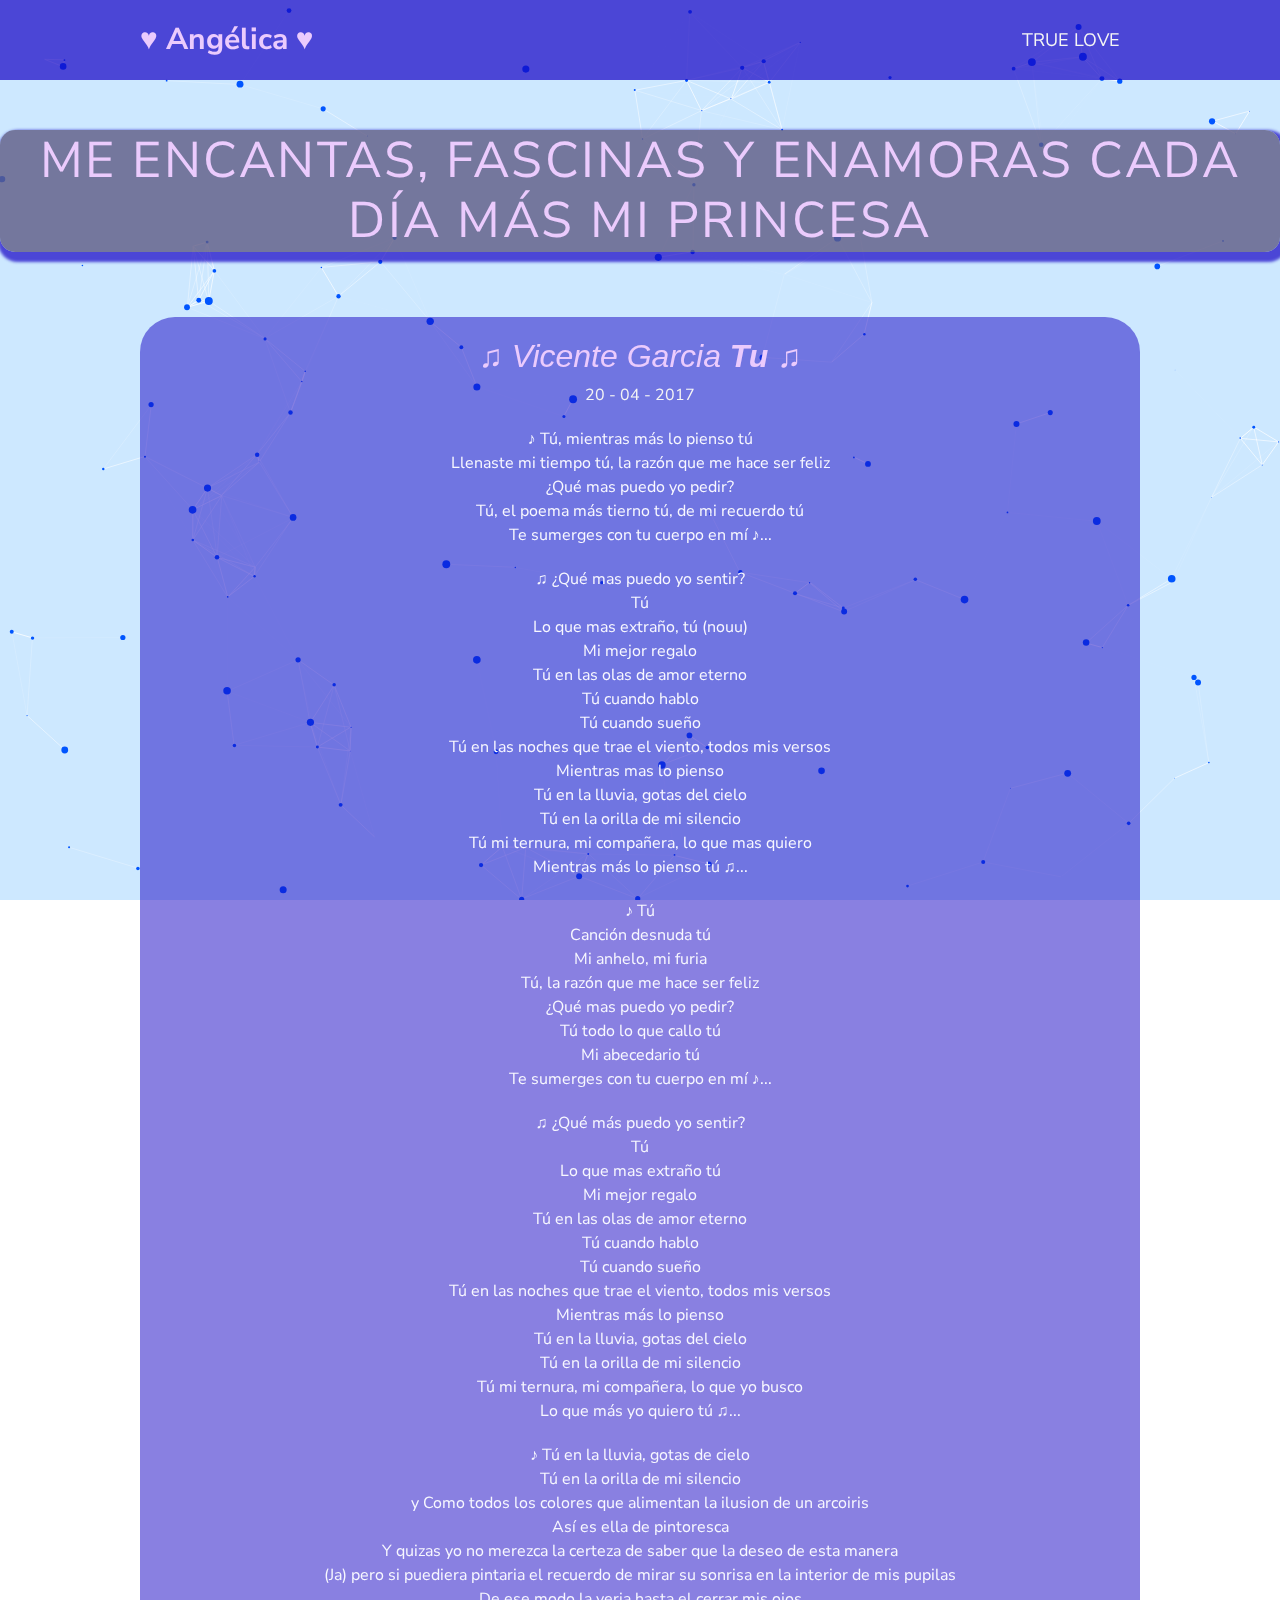
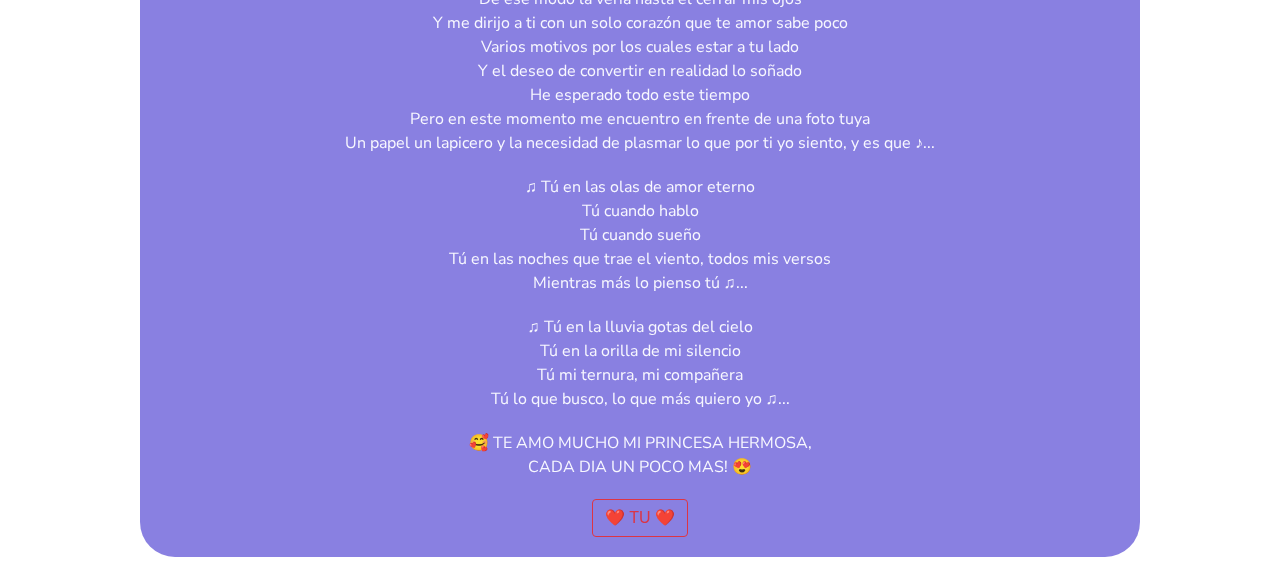
<file: index.html>
<!DOCTYPE html>
<html lang="es">

<head>
    <meta charset="UTF-8">
    <link rel="icon" href="heart.ico">
    <meta name="viewport"
        content="width=device-width, user-scalable=no, initial-scale=1.0, maximum-scale=1.0, minimum-scale=1.0">
    <link rel="stylesheet" href="css/estilos.css">
    <link rel="stylesheet" href="https://stackpath.bootstrapcdn.com/bootstrap/4.4.1/css/bootstrap.min.css"
        integrity="sha384-Vkoo8x4CGsO3+Hhxv8T/Q5PaXtkKtu6ug5TOeNV6gBiFeWPGFN9MuhOf23Q9Ifjh" crossorigin="anonymous">
    <title>TE AMO MI PRINCESA ♥️</title>
</head>

<body>
    <div id="particles-js"><canvas style="width: 100%; height: 100%;" width="131" height="733"></canvas></div>
    <header>
        <div class="menu">
            <div class="contenedor">
                <div class="logo"> <strong> ♥ Angélica ♥ </strong></div>
                <nav>
                    <ul>
                        <li><a href="galeria.html">TRUE LOVE</a></li>
                    </ul>
                </nav>
            </div>
        </div>
    </header>

    <div class="texto">
        <h2>ME ENCANTAS, FASCINAS Y ENAMORAS CADA DÍA MÁS MI PRINCESA</h2>
    </div>

    <div class="principal contenedor">
        <article>
            <h2 class="titulo">♫ <em>Vicente Garcia <b>Tu</b> </em> ♫</h2>
            <p class="fecha">20 - 04 - 2017</p>
            <p>♪ Tú, mientras más lo pienso tú <br>
                Llenaste mi tiempo tú, la razón que me hace ser feliz <br>
                ¿Qué mas puedo yo pedir? <br>
                Tú, el poema más tierno tú, de mi recuerdo tú <br>
                Te sumerges con tu cuerpo en mí ♪...</p>

            <p>♫ ¿Qué mas puedo yo sentir? <br>
                Tú <br>
                Lo que mas extraño, tú (nouu) <br>
                Mi mejor regalo <br>
                Tú en las olas de amor eterno <br>
                Tú cuando hablo <br>
                Tú cuando sueño <br>
                Tú en las noches que trae el viento, todos mis versos <br>
                Mientras mas lo pienso <br>
                Tú en la lluvia, gotas del cielo <br>
                Tú en la orilla de mi silencio <br>
                Tú mi ternura, mi compañera, lo que mas quiero <br>
                Mientras más lo pienso tú ♫...</p>

            <p>♪ Tú <br>
                Canción desnuda tú <br>
                Mi anhelo, mi furia <br>
                Tú, la razón que me hace ser feliz <br>
                ¿Qué mas puedo yo pedir? <br>
                Tú todo lo que callo tú <br>
                Mi abecedario tú <br>
                Te sumerges con tu cuerpo en mí ♪...</p>

            <p>♫ ¿Qué más puedo yo sentir? <br>
                Tú <br>
                Lo que mas extraño tú <br>
                Mi mejor regalo <br>
                Tú en las olas de amor eterno <br>
                Tú cuando hablo <br>
                Tú cuando sueño <br>
                Tú en las noches que trae el viento, todos mis versos <br>
                Mientras más lo pienso <br>
                Tú en la lluvia, gotas del cielo <br>
                Tú en la orilla de mi silencio <br>
                Tú mi ternura, mi compañera, lo que yo busco <br>
                Lo que más yo quiero tú ♫...</p>

            <p>♪ Tú en la lluvia, gotas de cielo <br>
                Tú en la orilla de mi silencio <br>
                y Como todos los colores que alimentan la ilusion de un arcoiris <br>
                Así es ella de pintoresca <br>
                Y quizas yo no merezca la certeza de saber que la deseo de esta manera <br>
                (Ja) pero si puediera pintaria el recuerdo de mirar su sonrisa en la interior de mis pupilas <br>
                De ese modo la veria hasta el cerrar mis ojos <br>
                Y me dirijo a ti con un solo corazón que te amor sabe poco <br>
                Varios motivos por los cuales estar a tu lado <br>
                Y el deseo de convertir en realidad lo soñado <br>
                He esperado todo este tiempo <br>
                Pero en este momento me encuentro en frente de una foto tuya <br>
                Un papel un lapicero y la necesidad de plasmar lo que por ti yo siento, y es que ♪...</p>

            <p>♫ Tú en las olas de amor eterno <br>
                Tú cuando hablo <br>
                Tú cuando sueño <br>
                Tú en las noches que trae el viento, todos mis versos <br>
                Mientras más lo pienso tú ♫...</p>

            <p>♫ Tú en la lluvia gotas del cielo <br>
                Tú en la orilla de mi silencio <br>
                Tú mi ternura, mi compañera <br>
                Tú lo que busco, lo que más quiero yo ♫...</p>

            <p>🥰 TE AMO MUCHO MI PRINCESA HERMOSA,<br>
                CADA DIA UN POCO MAS! 😍</p>


            <a href="https://www.youtube.com/watch?v=6DAe1mGIqUM" target="_blank"><button type="button"
                    class="btn btn-outline-danger">
                    ❤ TU ❤
                </button></a>

        </article>
    </div>
    <script src="js/jquery.js"></script>
    <script src="js/particles.min.js"></script>
    <script src="js/particulas.js"></script>
    <script src="https://code.jquery.com/jquery-3.4.1.slim.min.js"
        integrity="sha384-J6qa4849blE2+poT4WnyKhv5vZF5SrPo0iEjwBvKU7imGFAV0wwj1yYfoRSJoZ+n"
        crossorigin="anonymous"></script>
    <script src="https://cdn.jsdelivr.net/npm/popper.js@1.16.0/dist/umd/popper.min.js"
        integrity="sha384-Q6E9RHvbIyZFJoft+2mJbHaEWldlvI9IOYy5n3zV9zzTtmI3UksdQRVvoxMfooAo"
        crossorigin="anonymous"></script>
    <script src="https://stackpath.bootstrapcdn.com/bootstrap/4.4.1/js/bootstrap.min.js"
        integrity="sha384-wfSDF2E50Y2D1uUdj0O3uMBJnjuUD4Ih7YwaYd1iqfktj0Uod8GCExl3Og8ifwB6"
        crossorigin="anonymous"></script>
</body>

</html>
</file>
<file: css/estilos.css>
@import url('https://fonts.googleapis.com/css2?family=Nunito+Sans:wght@600');
* {
	padding: 0;
	margin: 0;
	-webkit-box-sizing: border-box;
	-moz-box-sizing: border-box;
	box-sizing: border-box;
}

body {
	font-family: 'Nunito Sans', sans-serif;
	background-size: 100vw 100vh;
	background-attachment: fixed;
	/*background-size:cover;*/
	background-attachment: fixed;
	background-position: 0 0px;
}

.contenedor {
	width: 90%;
	max-width: 1000px;
	margin: auto;
	text-align: center;
}

#particles-js {
	width: 100%;
	height: 100%;
	position: fixed;
	background: rgba(3, 142, 255, 0.2);
}

header {
	position: relative;
	height: auto;
}

header .menu {
	background: rgba(20, 1, 196, 0.7);
	overflow: hidden;
	font-family: 'Nunito Sans', sans-serif;
}

header .logo {
	color: rgba(235, 203, 253, 1);
	float: left;
	font-family: 'Nunito Sans', sans-serif;
	font-size: 30px;
	line-height: 80px;
}

.select {
	background: rgba(0, 0, 0, 0.5);
	color: whitesmoke;
	cursor: crosshair;
}

header nav {
	float: right;
}

header nav ul {
	list-style: none;
}

header nav ul li {
	float: left;
}

header nav ul li a {
	color: whitesmoke;
	text-decoration: none;
	display: block;
	font-size: 18px;
	padding: 0 20px;
	line-height: 80px;
}

header nav ul li:hover {
	background: rgba(0, 0, 0, .8);
	border-bottom: inset 5px solid #fff;
}

header nav ul li a:hover {
	color: #fff;
}

/* Texto Inicial */

.texto {
	padding: 50px 0;
	text-align: center;
	color: #fff;
	/*position: relative;*/
	font-weight: 400;
	overflow: hidden;
	position: relative;
}

.texto h2 {
	background: rgba(94, 90, 133, 0.8);
	display: inline-block;
	padding: 1px 2px;
	border-radius: 15px;
	overflow: hidden;
	overflow: hidden;
}

.texto h2 {
	font-family: 'Nunito Sans', sans-serif;
	font-size: 50px;
	letter-spacing: 2.5px;
	font-weight: normal;
	color: rgba(235, 203, 253, 1);
	-webkit-box-shadow: 3px 5px 3px 5px #9426BD;
	box-shadow: 3px 5px 3px 5px rgba(20, 1, 196, 0.7);
	overflow: hidden;
	overflow: hidden;
}

/* Principal */

.principal {
	position: relative;
	color: #000;
}

.principal article {
	padding: 20px;
	background: rgba(20, 1, 196, 0.5);
	margin-bottom: 20px;
	border-radius: 35px;
}

.principal article p {
	margin-bottom: 20px;
	line-height: 24px;
	font-family: 'Nunito Sans', sans-serif;
	color: ghostwhite;
}

.principal article .fecha{
	color: whitesmoke;
}

.titulo{
	color: rgba(235, 203, 253, 1);

}
</file>
